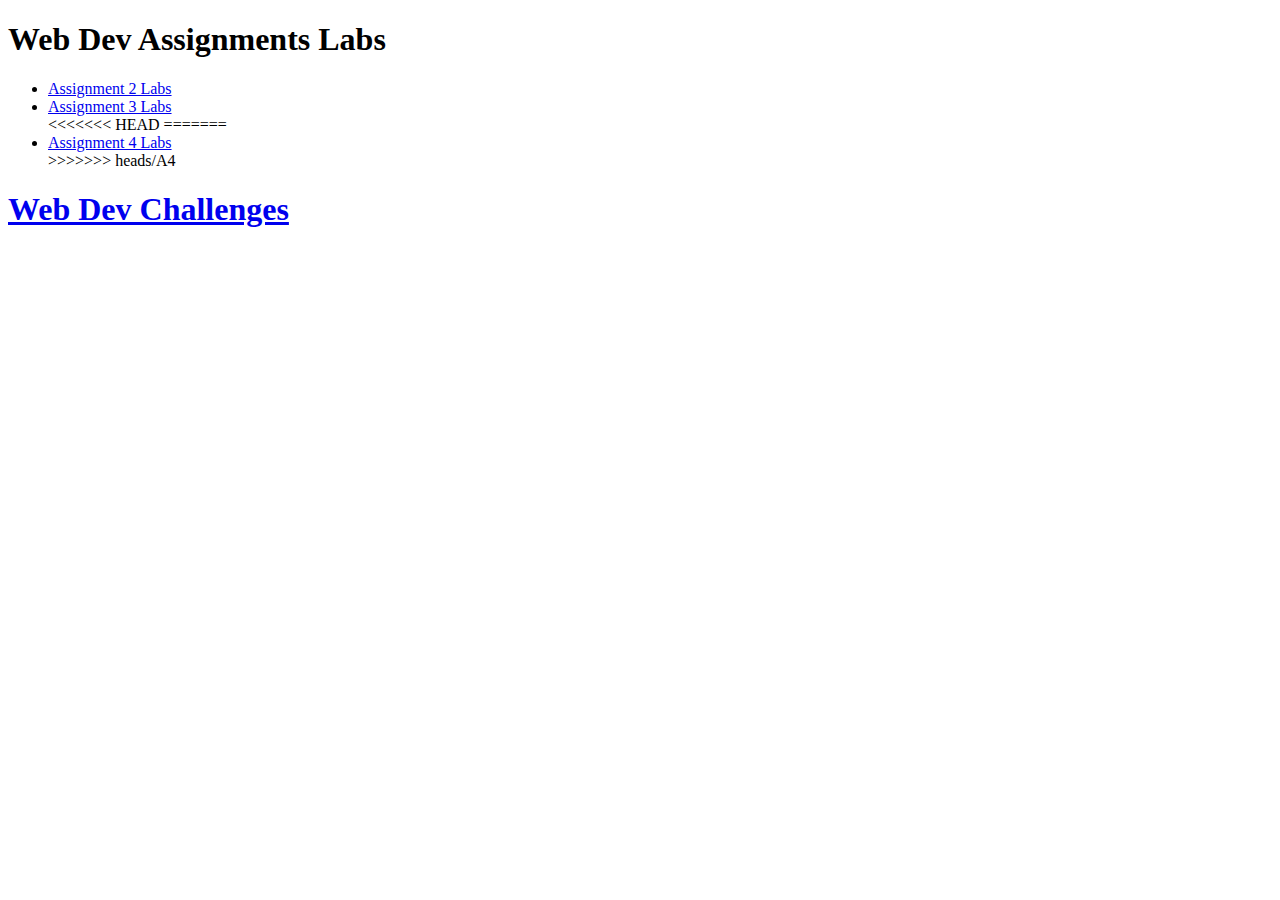
<file: public/index.html>
<!DOCTYPE html>
<html lang="en">
  <head>
    <meta charset="utf-8" />
    <link rel="icon" href="%PUBLIC_URL%/favicon.ico" />
    <meta name="viewport" content="width=device-width, initial-scale=1" />
    <meta name="theme-color" content="#000000" />
    <meta
      name="description"
      content="Web site created using create-react-app"
    />
    <link rel="apple-touch-icon" href="%PUBLIC_URL%/logo192.png" />
    <!--
      manifest.json provides metadata used when your web app is installed on a
      user's mobile device or desktop. See https://developers.google.com/web/fundamentals/web-app-manifest/
    -->
    <link rel="manifest" href="%PUBLIC_URL%/manifest.json" />
    <!--
      Notice the use of %PUBLIC_URL% in the tags above.
      It will be replaced with the URL of the `public` folder during the build.
      Only files inside the `public` folder can be referenced from the HTML.

      Unlike "/favicon.ico" or "favicon.ico", "%PUBLIC_URL%/favicon.ico" will
      work correctly both with client-side routing and a non-root public URL.
      Learn how to configure a non-root public URL by running `npm run build`.
    -->
    <title>React App</title>
  </head>
  <body>
    <h1>Web Dev Assignments Labs</h1>
    <ul>
      <li><a href="labs/a2/html/index.html">Assignment 2 Labs</a></li>
      <li><a href="labs/a3/css/index.html">Assignment 3 Labs</a></li>
<<<<<<< HEAD
=======
      <li><a href="labs/a4/bootstrap/index.html">Assignment 4 Labs</a></li>
>>>>>>> heads/A4
    </ul>
    <h1><a href="labs/index.html">Web Dev Challenges</a></h1>
    <!--
      <noscript>You need to enable JavaScript to run this app.</noscript>
      <div id="root"></div>

      This HTML file is a template.
      If you open it directly in the browser, you will see an empty page.

      You can add webfonts, meta tags, or analytics to this file.
      The build step will place the bundled scripts into the <body> tag.

      To begin the development, run `npm start` or `yarn start`.
      To create a production bundle, use `npm run build` or `yarn build`.
    -->
  </body>
</html>
</file>
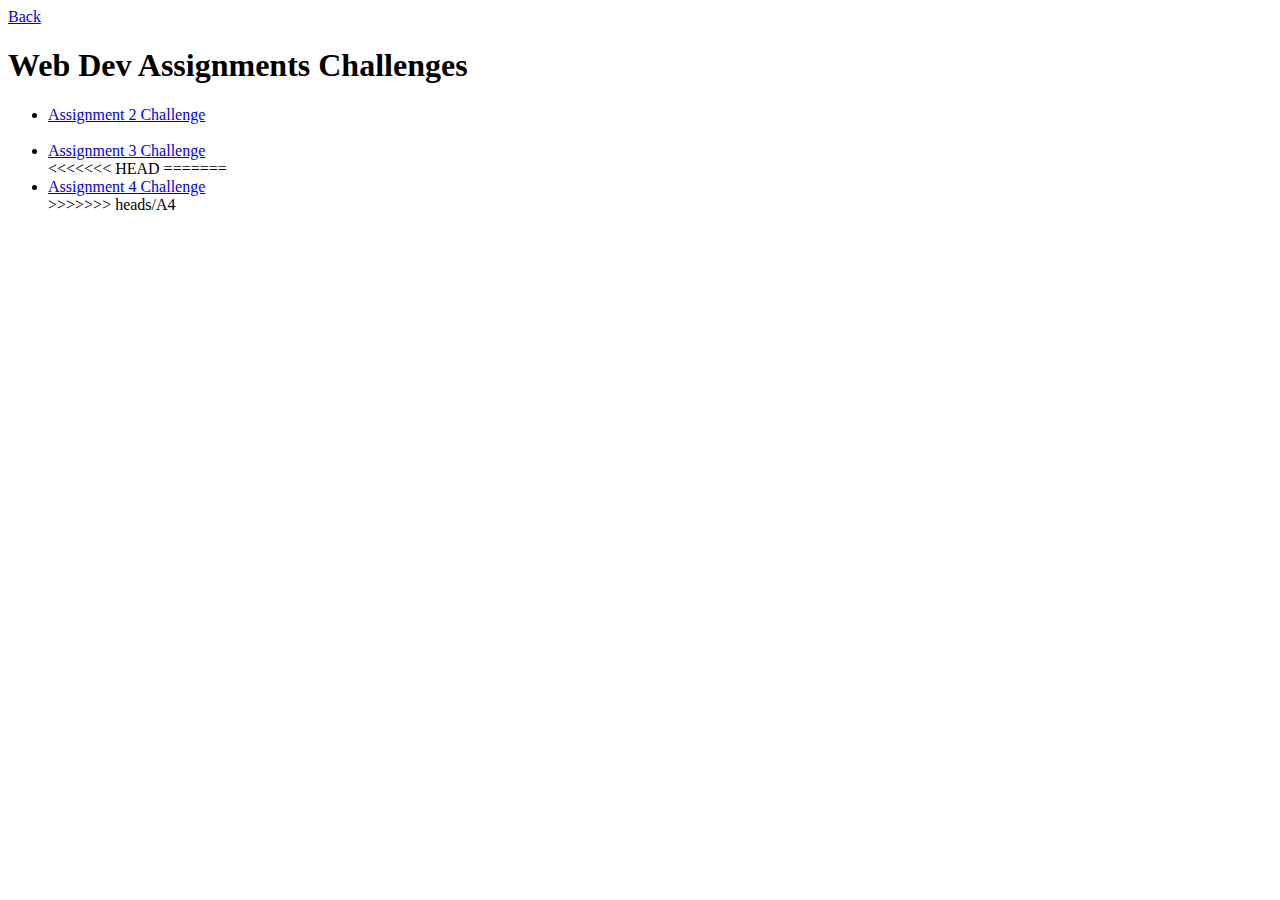
<file: public/labs/index.html>
<!DOCTYPE html>
<html lang="en">
  <head>
    <meta charset="utf-8" />
    <link rel="icon" href="%PUBLIC_URL%/favicon.ico" />
    <meta name="viewport" content="width=device-width, initial-scale=1" />
    <meta name="theme-color" content="#000000" />
    <meta
      name="description"
      content="Web site created using create-react-app"
    />
    <link rel="apple-touch-icon" href="%PUBLIC_URL%/logo192.png" />
    <!--
      manifest.json provides metadata used when your web app is installed on a
      user's mobile device or desktop. See https://developers.google.com/web/fundamentals/web-app-manifest/
    -->
    <link rel="manifest" href="%PUBLIC_URL%/manifest.json" />
    <!--
      Notice the use of %PUBLIC_URL% in the tags above.
      It will be replaced with the URL of the `public` folder during the build.
      Only files inside the `public` folder can be referenced from the HTML.

      Unlike "/favicon.ico" or "favicon.ico", "%PUBLIC_URL%/favicon.ico" will
      work correctly both with client-side routing and a non-root public URL.
      Learn how to configure a non-root public URL by running `npm run build`.
    -->
    <title>React App</title>
  </head>
  <body>
    <a href="../index.html">Back</a>
    <h1>Web Dev Assignments Challenges</h1>
    <ul>
      <li><a href="a2/iframe/index.html">Assignment 2 Challenge</a></li>
      <br>
      <li><a href="a3/css/challenge/index.html">Assignment 3 Challenge</a></li>
<<<<<<< HEAD
=======
      <br>
      <li><a href="../Tuiter/explore.html">Assignment 4 Challenge</a></li>
>>>>>>> heads/A4
    </ul>

  </body>
</html>
</file>
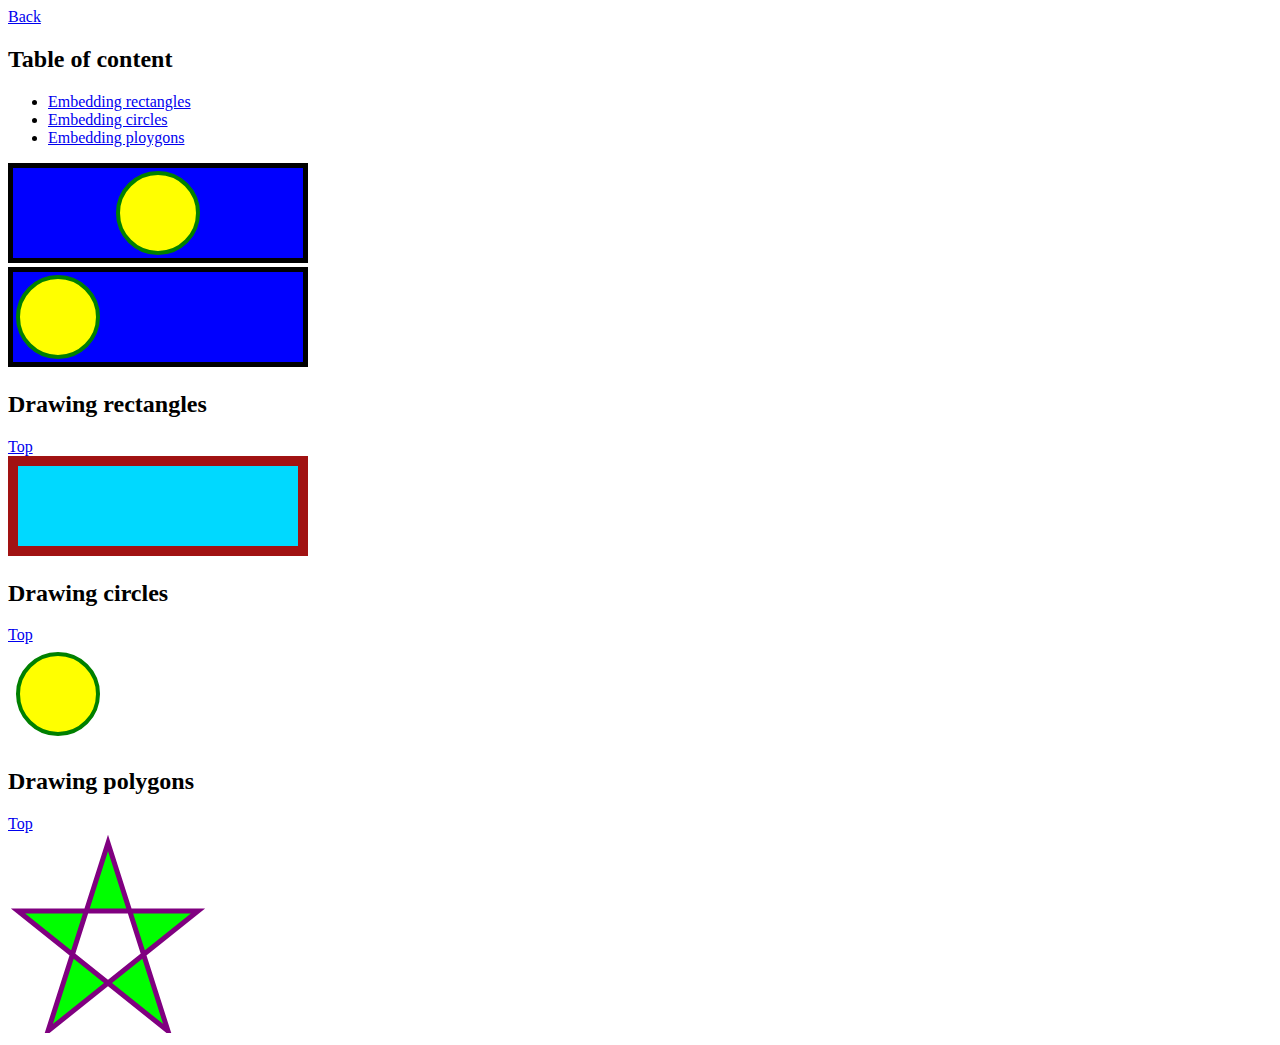
<file: public/labs/a2/svg/index.html>
<!DOCTYPE html>
<html lang="en">
  <head>
    <meta charset="UTF-8" />
    <meta http-equiv="X-UA-Compatible" content="IE=edge" />
    <meta name="viewport" content="width=device-width, initial-scale=1.0" />
    <title>Document</title>
  </head>
  <body>
    <a href="../html/index.html">Back</a> <br />
    <a name="top"></a>
    <h2>Table of content</h2>
    <ul>
      <li><a href="#embedding-rectangles"> Embedding rectangles</a></li>
      <li><a href="#embedding-circles"> Embedding circles</a></li>
      <li><a href="#embedding-polygons"> Embedding ploygons</a></li>
    </ul>
    <svg width="300" height="100">
      <rect
        width="300"
        height="100"
        style="fill: rgb(0, 0, 255); stroke: rgb(0, 0, 0); stroke-width: 10"
      />
      <circle
        cx="150"
        cy="50"
        r="40"
        stroke="green"
        stroke-width="4"
        fill="yellow"
      />
    </svg>
    <br />

    <svg width="300" height="100">
      <rect
        width="300"
        height="100"
        style="fill: rgb(0, 0, 255); stroke: rgb(0, 0, 0); stroke-width: 10"
      />
      <circle
        cx="50"
        cy="50"
        r="40"
        stroke="green"
        stroke-width="4"
        fill="yellow"
      />
    </svg>

    <a name="embedding-rectangles"></a>
    <h2>Drawing rectangles</h2>
    <a href="#top">Top</a><br />
    <svg width="300" height="100">
      <rect
        width="300"
        height="100"
        style="
          fill: rgb(0, 217, 255);
          stroke-width: 20;
          stroke: rgb(161, 18, 18);
        "
      />
    </svg>
    <a name="embedding-circles"></a>
    <h2>Drawing circles</h2>
    <a href="#top">Top</a><br />

    <svg width="100" height="100">
      <circle
        cx="50"
        cy="50"
        r="40"
        stroke="green"
        stroke-width="4"
        fill="yellow"
      />
    </svg>
    <a name="embedding-polygons"></a>
    <h2>Drawing polygons</h2>
    <a href="#top">Top</a><br />

    <svg width="300" height="200">
      <polygon
        points="100,10 40,198 190,78 10,78 160,198"
        style="fill: lime; stroke: purple; stroke-width: 5; fill-rule: evenodd"
      />
    </svg>
  </body>
</html>
</file>
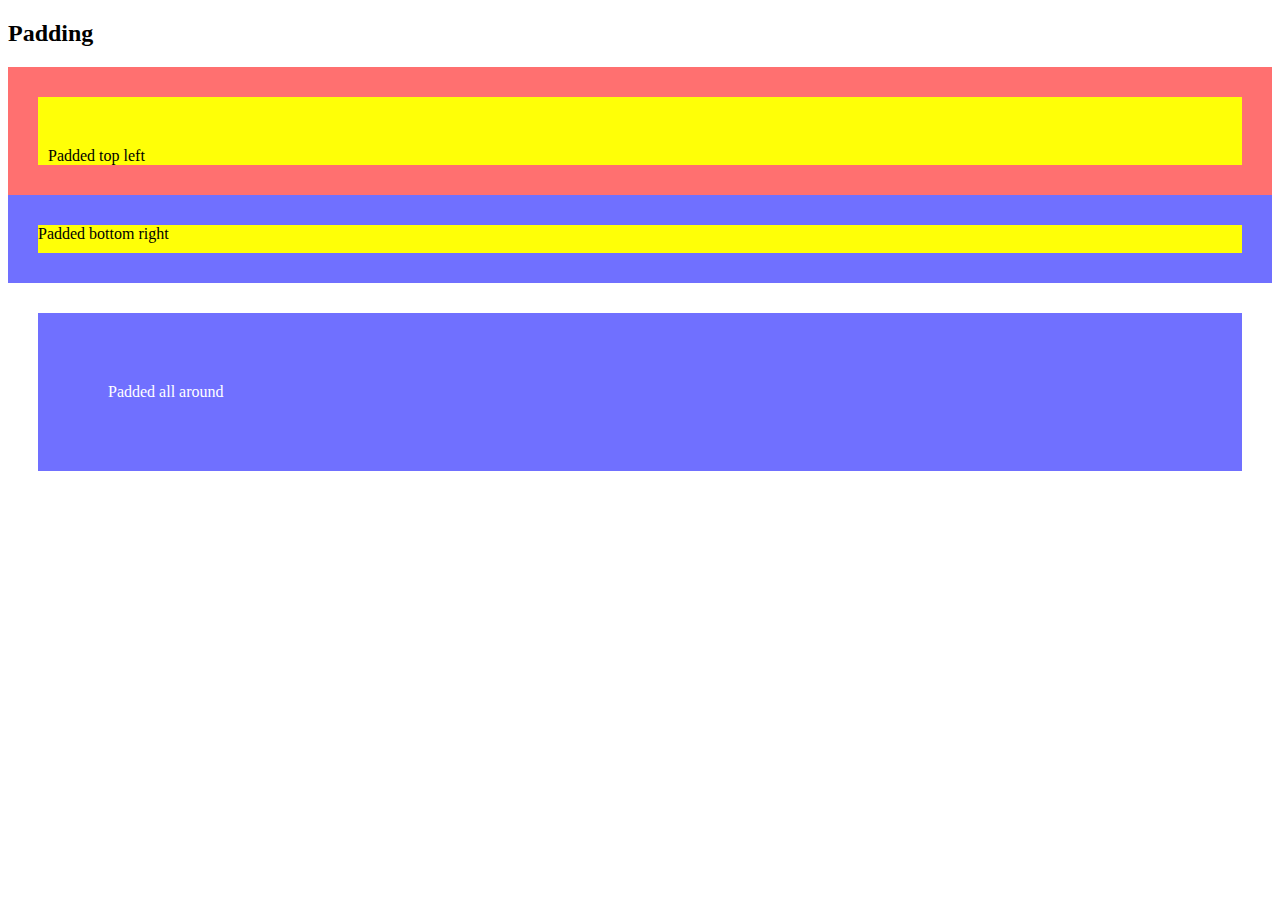
<file: public/labs/a3/css/practice.html>
<!DOCTYPE html>
<html lang="en">
  <head>
    <meta charset="UTF-8" />
    <meta http-equiv="X-UA-Compatible" content="IE=edge" />
    <meta name="viewport" content="width=device-width, initial-scale=1.0" />
    <title>Document</title>
    <link rel="stylesheet" href="practice.css" />
  </head>
  <body>
    <h2>Padding</h2>
    <div
      class="padded-top-left border-fat border-red border-solid bg-color-yellow"
    >
      Padded top left
    </div>
    <div
      class="padded-bottom-right border-fat border-blue border-solid bg-color-yellow"
    >
      Padded bottom right
    </div>
    <div
      class="padding-fat border-fat border-yellow border-solid bg-color-blue fg-color-white"
    >
      Padded all around
    </div>
    
  </body>
</html>
</file>
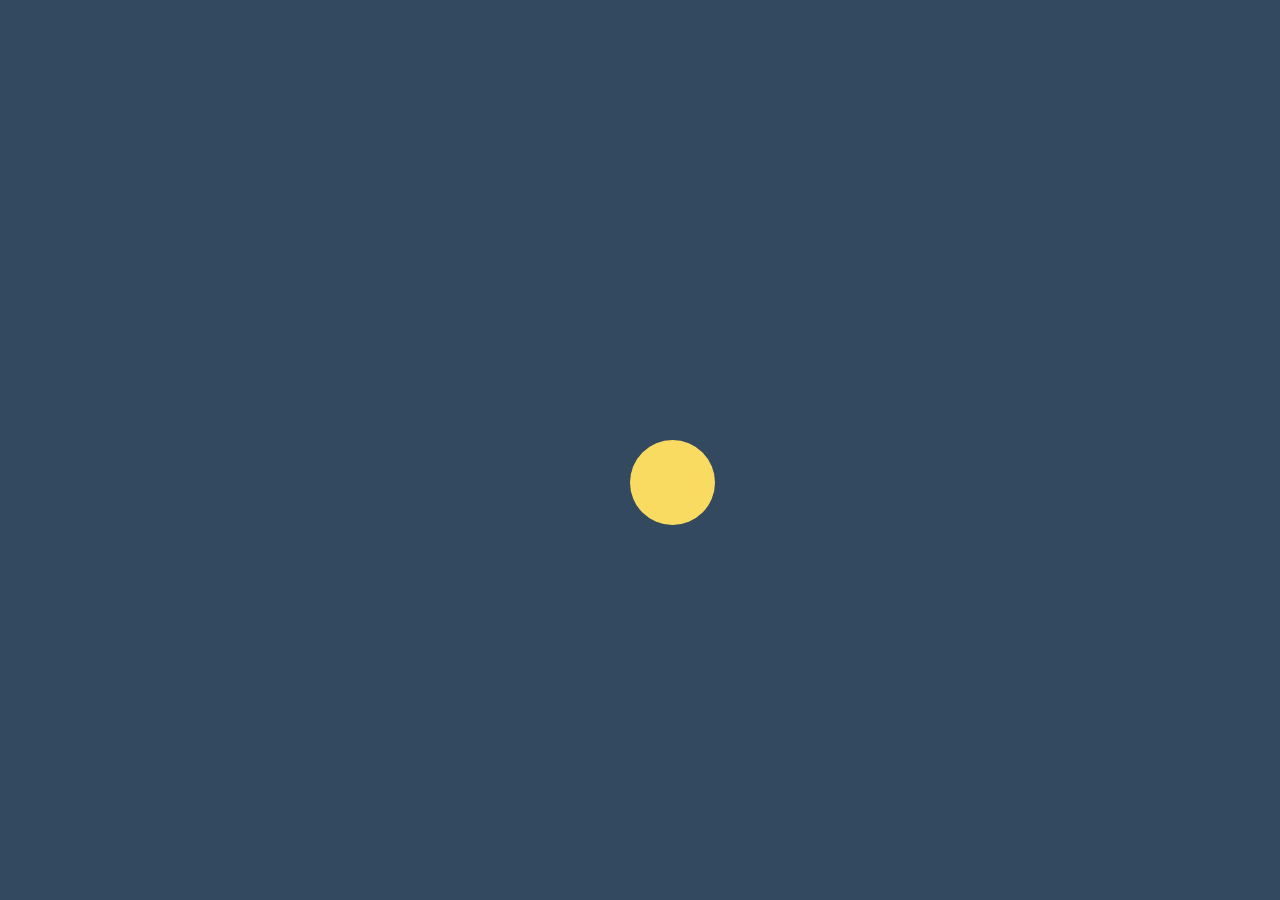
<file: public/labs/a4/bootstrap/forFun.html>
<!DOCTYPE html>
<html lang="en">
<head>
    <meta charset="UTF-8">
    <meta http-equiv="X-UA-Compatible" content="IE=edge">
    <meta name="viewport" content="width=device-width, initial-scale=1.0">
    <title>Document</title>
    <link rel="stylesheet" href="forfun.css">
</head>
<body>
    <div class="wrapper">
  <div class="sun"></div>
  <div class="cloud">
    <div class="cloud1">
      <ul>
        <li></li>
        <li></li>
        <li></li>
        <li></li>
      </ul>
    </div>
    <div class="cloud1 c_shadow">
      <ul>
        <li></li>
        <li></li>
        <li></li>
        <li></li>
      </ul>
    </div>
  </div>
  
  <div class="cloud_s">
    <div class="cloud1">
      <ul>
        <li></li>
        <li></li>
        <li></li>
        <li></li>
      </ul>
    </div>
    <div class="cloud1 c_shadow">
      <ul>
        <li></li>
        <li></li>
        <li></li>
        <li></li>
      </ul>
    </div>
  </div>
  
  <div class="cloud_vs">
    <div class="cloud1">
      <ul>
        <li></li>
        <li></li>
        <li></li>
        <li></li>
      </ul>
    </div>
    <div class="cloud1 c_shadow">
      <ul>
        <li></li>
        <li></li>
        <li></li>
        <li></li>
      </ul>
    </div>
  </div>
  <div class="haze"></div>
  <div class="haze_stripe"></div>
  <div class="haze_stripe"></div>
  <div class="haze_stripe"></div>
  <div class="thunder"></div>
  <div class="rain">
     <ul>
       <li></li>
       <li></li>
       <li></li>
    </ul>
  </div>
  <div class="sleet">
     <ul>
       <li></li>
       <li></li>
       <li></li>
    </ul>
  </div>
  <div class="text">
    <ul>
      <li>Mostly Sunny</li>
      <li>Partly Sunny</li>
      <li>Partly Cloudy</li>
      <li>Mostly Cloudy</li>
      <li>Cloudy</li>
      <li>Hazy</li>
      <li>Thunderstorm</li>
      <li>Rain</li>
      <li>Sleet</li>
    </ul>
  </div>
</div>
</body>
</html>
</file>
<file: public/labs/a3/css/practice.css>
.border-fat
{ border-width: 30px 30px 30px 30px; }

.bg-color-yellow
{ background-color: #ffff07; }

.border-red { border-color: #ff7070; }

.border-blue { border-color: #7070ff; }

.border-solid { border-style: solid; }

.bg-color-yellow
{ background-color: #ffff07; }
.bg-color-blue
{ background-color: #7070ff; }
.bg-color-red
{ background-color: #ff7070; }
.bg-color-green
{ background-color: green; }

.fg-color-black { color: black; }
.fg-color-white { color: white; }
.fg-color-blue { color: #7070ff; }
.fg-color-red { color: #ff7070; }
.fg-color-green { color: green; }

.padded-top-left {
padding-top: 50px;
padding-left: 10px;
}
.padded-bottom-right {
padding-bottom: 10px;
padding-right: 10px;
}
.padding-fat {
padding: 70px;
}
</file>
<file: public/labs/a4/bootstrap/forfun.css>
@import url(https://fonts.googleapis.com/css?family=Raleway+Dots);

body{
  margin: 0;
  padding: 0;
  background: #33495f;
}

.wrapper{
  width: 150px;
  height: 150px;
  position: absolute;
  top: calc(50% - 75px);
  left: calc(50% - 75px);
}

.sun{
  position: absolute;
  bottom: 0px;
  right: 0px;
  width: 85px;
  height: 85px;
  background: #f9db62;
  border-radius: 360px;
  opacity: 1;
  animation: sun 10s 0s linear infinite;
}

.cloud{
  position: absolute;
  bottom: 12px;
  left: 8px;
  z-index: 2;
  opacity: 0;
  animation: cloud 10s 0s linear infinite;
}

.cloud .cloud1:not(.c_shadow) ul li{
  animation: cloudi 10s 0.1s linear infinite;
}

.cloud .cloud1:not(.c_shadow):before{
  animation: cloudi 10s 0s linear infinite;
}

.cloud_s{
  position: absolute;
  bottom: 70px;
  left: 150px;
  transform: scale(0.7,0.7) matrix(-1, 0, 0, 1, 0, 0);
  z-index: 1;
  opacity: 0;
  animation: cloud_s 10s 0s linear infinite;
}

.cloud_s .c_shadow{
  transform: scale(1.02,1.02);
}

.cloud_vs{
  position: absolute;
  bottom: 90px;
  left: 30px;
  transform: scale(0.5,0.5);
  z-index: 0;
  opacity: 0;
  animation: cloud_vs 10s 0s linear infinite;
}

.c_shadow{
  z-index: 4 !important;
  left: -5px;
  bottom: -3px !important;
}

.c_shadow:before{
  background: #33495f !important;
}

.c_shadow ul li{
  width: 60px !important;
  height: 60px !important;
  background: #33495f !important;
  float: left;
  position: absolute;
  bottom: -2px !important;
  border-radius: 360px;
}

.c_shadow ul li:nth-child(2){
  width: 80px !important;
  height: 80px !important;
  background: #33495f !important;
  float: left;
  border-radius: 360px;
  position: absolute;
  bottom: 16px !important;
  left: 25px !important;
}

.c_shadow ul li:nth-child(3){
  width: 70px !important;
  height: 70px !important;
  background: #33495f !important;
  float: left;
  border-radius: 360px;
  position: absolute;
  bottom: 6px !important;
  left: 60px !important;
}

.c_shadow ul li:last-child{
  width: 60px !important;
  height: 60px !important;
  background: #33495f !important;
  float: left;
  border-radius: 360px;
  position: absolute;
  bottom: 0px;
  left: 90px;
}


.cloud1{
  position: absolute;
  bottom: 0px;
  z-index: 5;
}

.cloud1:before{
  content: '';
  position: absolute;
  bottom: 0px;
  left: 28px;
  width: 90px;
  height: 20px;
  background: #fff;
}

.cloud1 ul{
  list-style: none;
  margin: 0;
  padding: 0;
}

.cloud1 ul li{
  width: 50px;
  height: 50px;
  background: #fff;
  float: left;
  border-radius: 360px;
}

.cloud1 ul li:nth-child(2){
  width: 70px;
  height: 70px;
  background: #fff;
  float: left;
  border-radius: 360px;
  position: absolute;
  bottom: 18px;
  left: 25px;
}

.cloud1 ul li:nth-child(3){
  width: 60px;
  height: 60px;
  background: #fff;
  float: left;
  border-radius: 360px;
  position: absolute;
  bottom: 8px;
  left: 60px;
}

.cloud1 ul li:last-child{
  width: 50px;
  height: 50px;
  background: #fff;
  float: left;
  border-radius: 360px;
  position: absolute;
  bottom: 0px;
  left: 90px;
}

.haze{
  background: #33495f;
  position: absolute;
  bottom: 50px;
  left: 0px;
  width: 200px;
  height: 45px;
  z-index: 6;
  opacity: 0;
  animation: haze 10s 0s linear infinite;
}

.haze_stripe{
  background: #a3b5c7;
  position: absolute;
  bottom: 75px;
  left: 20px;
  width: 115px;
  height: 10px;
  z-index: 17;
  opacity: 0;
  border-radius: 360px;
  animation: haze_stripe 10s 0.1s linear infinite;
}

.haze_stripe:nth-child(6){
  bottom: 55px;
  animation: haze_stripe 10s 0.2s linear infinite;
}
.haze_stripe:last-child{
  bottom: 35px;
  animation: haze_stripe 10s 0.4s linear infinite;
}

.thunder{
  position: absolute;
  bottom: 100px;
  left: 65px;
  width: 12px;
  height: 12px;
  background: #f9db62;
  transform: skew(-25deg);
  opacity: 0;
  animation: thunder 10s 0s linear infinite;
}

.thunder:before{
  content: '';
  position: absolute;
  top: 11px;
  left: 0px;
  width: 25px;
  height: 8px;
  background: #f9db62;
}

.thunder:after{
  content: '';
  position: absolute;
  width: 0; 
  height: 0;
  top: 18px;
  right: -14px;
  border-left: 5px solid transparent;
  border-right: 5px solid transparent;
  
  border-top: 20px solid #f9db62;
  transform: skew(5deg);
}

.rain{
  position: absolute;
  bottom: 0px;
  left: 25px;
}

.rain ul{
  list-style: none;
  margin: 0;
  padding: 0px;
}

.rain ul li{
  float: left;
  position: absolute;
  bottom: 50px;
  left: 50px;
  margin-left: 20px;
  background: #6ab9e9;
  height: 40px;
  width: 10px;
  border-radius: 360px;
  transform: rotate(35deg);
  opacity: 0;
}

.rain ul li:first-child{
  animation: raini 10s 0s linear infinite;
}

.rain ul li:nth-child(2){
  animation: rainii 10s 0.2s linear infinite;
}

.rain ul li:last-child{
  animation: rainiii 10s 0.4s linear infinite;
}

.sleet{
  position: absolute;
  bottom: 0px;
  left: 25px;
}

.sleet ul{
  list-style: none;
  margin: 0;
  padding: 0px;
}

.sleet ul li{
  float: left;
  position: absolute;
  bottom: 50px;
  left: 50px;
  margin-left: 20px;
  background: #fff;
  height: 40px;
  width: 10px;
  border-radius: 360px;
  transform: rotate(35deg);
  opacity: 0;
}

.sleet ul li:first-child{
  animation: raini 10s 1.0s linear infinite;
}

.sleet ul li:nth-child(2){
  animation: rainii 10s 1.4s linear infinite;
}

.sleet ul li:last-child{
  animation: rainiii 10s 1.6s linear infinite;
}

.text{
  position: absolute;
  bottom: 0px;
}

.text ul{
  list-style: none;
  margin: 0;
  padding: 0;
}

.text ul li{
  position: absolute;
  bottom: -50px;
  width: 150px;
  color: #fff;
  font-family: 'Raleway Dots', cursive;
  font-weight: 100;
  font-size: 20px;
  text-align: center;
  opacity: 0;
}

.text ul li:first-child{
  animation: fade_in 10.0s 0s linear infinite;
}

.text ul li:nth-child(2){
  animation: fade_in 10.0s 1.6s linear infinite;
}

.text ul li:nth-child(3){
  animation: fade_in 10.0s 2.4s linear infinite;
}

.text ul li:nth-child(4){
  animation: fade_in 10.0s 3.4s linear infinite;
}

.text ul li:nth-child(5){
  animation: fade_in 10.0s 4.0s linear infinite;
}

.text ul li:nth-child(6){
  animation: fade_in 10.0s 5.4s linear infinite;
}

.text ul li:nth-child(7){
  animation: fade_in 10.0s 6.4s linear infinite;
}

.text ul li:nth-child(8){
  animation: fade_in 10.0s 7.2s linear infinite;
}

.text ul li:nth-child(9){
  animation: fade_in 10.0s 8.2s linear infinite;
}

@keyframes sun{
  0%{
    opacity: 1;
    bottom: 35px;
    right: 35px;
  }
  4%{
    bottom: 80px;
    right: 80px;
  }
  4.5%{
    bottom: 75px;
    right: 75px;
    opacity: 1;
  }
  40%{
    opacity: 1;
  }
  41%{
    bottom: 75px;
    right: 75px;
    opacity: 0;
  }
  100%{
    opacity: 0;
    bottom: 0px;
    right: 0px;
  }
}

@keyframes cloud{
  0%{
    transform: scale(0.8);
    left: 120px;
    bottom: 35px;
    opacity: 0;
  }
  2%{
    opacity: 1;
  }
  3.5%{
    bottom: 35px;
    left: 10px;
    opacity: 1;
  }
  16%{
    transform: scale(0.8);
  }
  18%{
    transform: scale(0.95);
  }
  19%{
    transform: scale(0.9);
  }
  48%{
    opacity: 1;
    bottom: 35px;
  }
  50%{
    bottom: 70px;
  }
  64%{
    
  }
  96%{
    opacity: 1;
  }
  100%{
    opacity: 0;
    bottom: 70px;
    left: 10px;
  }
}

@keyframes cloud_s{
  0%{
    transform: scale(0.6);
    opacity: 0;
    bottom: 40px;
    left: 18px;
  }
  23%{
    opacity: 0;
  }
  24%{
    opacity: 1;
    bottom: 40px;
    left: 30px;
  }
  28%{
    opacity: 1;
    bottom: 85px;
    left: 60px;
  }
  32%{
    transform: scale(0.6);
  }
  34%{
    transform: scale(0.75);
  }
  35%{
    transform: scale(0.7);
  }
  48%{
    opacity: 1;
  }
  49%{
    opacity: 0;
  }
  100%{
    transform: scale(0.7);
    opacity: 0;
    bottom: 85px;
    left: 60px;
  }
}

@keyframes cloud_vs{
  0%{
    opacity: 0;
    bottom: 85px;
    left: 60px;
  }
  39%{
    opacity: 0;
  }
  40%{
    opacity: 1; 
    bottom: 85px;
    left: 60px;
  }
  42%{
    bottom: 125px;
    left: 10px;
  }
  43%{
    bottom: 120px;
    left: 15px;
  }
  48%{
    opacity: 1;
  }
  49%{
    opacity: 0;
  }
  100%{
    opacity: 0;
    bottom: 120px;
    left: 15px;
  }
}

@keyframes haze{
  0%{
    opacity: 0;
  }
  48%{
    height: 0px;
    opacity: 0;
  }
  49%{
    height: 45px;
    opacity: 1;
  }
  57%{
    opacity:1;
    height: 45px;
  }
  58%{
    opacity: 0;
    height: 0px;
  }
}

@keyframes haze_stripe{
  0%{
    opacity: 0;
  }
  48%{
    opacity: 0;
  }
  49%{
    opacity: 1;
  }
  56%{
    opacity:1;
  }
  57%{
    opacity: 0;
  }
}

@keyframes cloudi{
  0%{
    background: #fff;
  }
  56%{
    background: #fff;
  }
  57%{
    background: #92a4b6;
  }
  100%{
    background: #92a4b6;
  }
}

@keyframes thunder{
  0%{
    opacity: 0;
    bottom: 100px;
    left: 65px;
  }
  62%{
    opacity: 0;
    bottom: 100px;
    left: 65px;
  }
  64%{
    opacity: 1;
    bottom: 50px;
    left: 60px;
  }
  65%{
    opacity: 1;
    bottom: 55px;
    left: 61px;
  }
  72%{
    opacity: 1;
    bottom: 55px;
    left: 61px;
  }
  73%{
    opacity: 0;
  }
  100%{
    opacity: 0;
    bottom: 55px;
  }
}

@keyframes raini{
  0%{
    opacity: 0;
    bottom: 100px;
    left: 60px;
  }
  72%{
    opacity: 0;
    bottom: 100px;
    left: 60px;
  }
  73%{
    opacity: 1;
    bottom: 15px;
    left: 50px;
  }
  74%{
    opacity: 1;
    bottom: 25px;
    left: 52px;
  }
  80%{
    opacity: 1;
    bottom: 25px;
    left: 52px;
  }
  81%{
    opacity: 0;
    bottom: -15px;
    left: 6px;
  }
  100%{
    opacity: 0;
    bottom: 20px;
  }
}

@keyframes rainii{
  0%{
    opacity: 0;
    bottom: 100px;
    left: 30px;
  }
  72%{
    opacity: 0;
    bottom: 100px;
    left: 30px;
  }
  73%{
    opacity: 1;
    bottom: 15px;
    left: 20px;
  }
  74%{
    opacity: 1;
    bottom: 25px;
    left: 22px;
  }
  80%{
    opacity: 1;
    bottom: 25px;
    left: 22px;
  }
  81%{
    opacity: 0;
    bottom: -15px;
    left: -6px;
  }
  100%{
    opacity: 0;
    bottom: 20px;
  }
}

@keyframes rainiii{
  0%{
    opacity: 0;
    bottom: 100px;
    left: 0px;
  }
  72%{
    opacity: 0;
    bottom: 100px;
    left: 0px;
  }
  73%{
    opacity: 1;
    bottom: 15px;
    left: -10px;
  }
  74%{
    opacity: 1;
    bottom: 25px;
    left: -8px;
  }
  80%{
    opacity: 1;
    bottom: 25px;
    left: -8px;
  }
  81%{
    opacity: 0;
    bottom: -15px;
    left: -28px;
  }
  100%{
    opacity: 0;
    bottom: 20px;
  }
}

@keyframes fade_in{
  0%{
    opacity: 0;
  }
  8%{
    opacity: 1;
  }
  9%{
    opacity: 1;
  }
  11%{
    opacity: 1;
  }
  12%{
    opacity: 0;
  }
  100%{
    oapcity: 0;
  }
}
</file>
